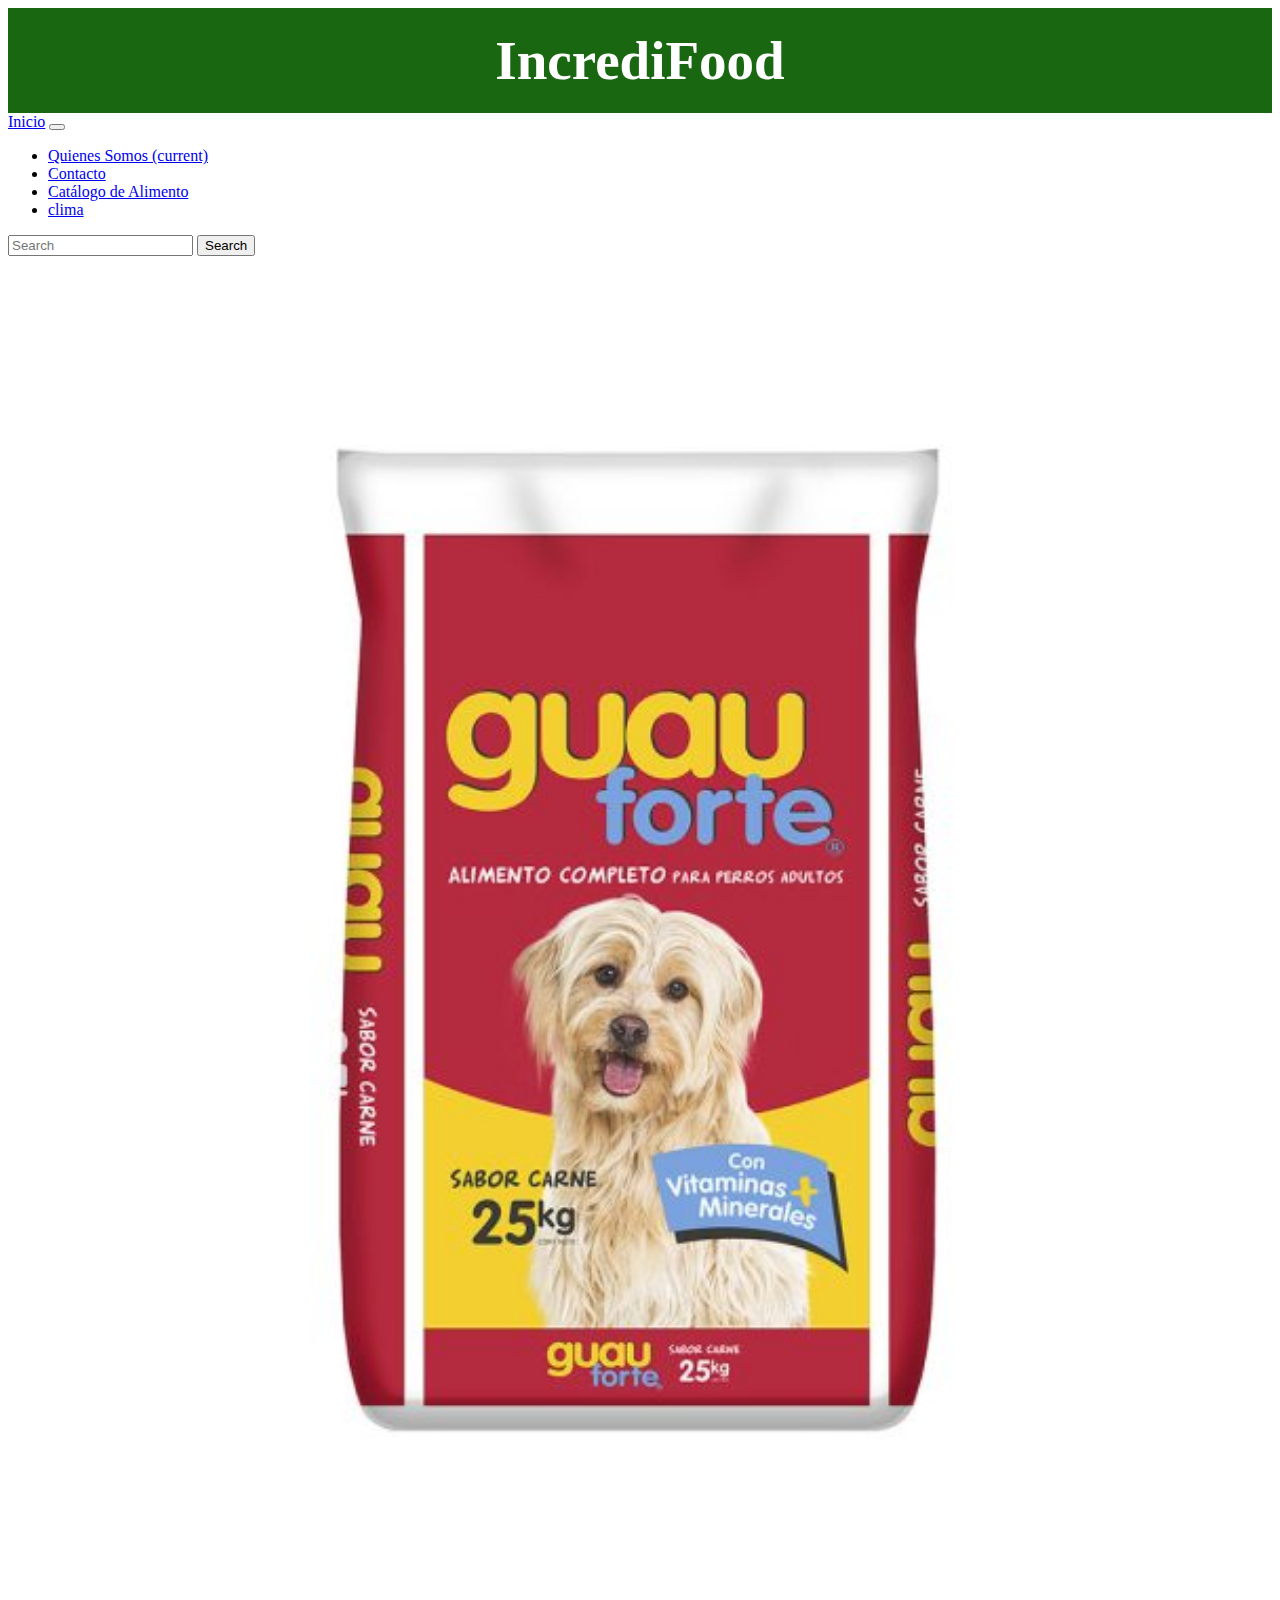
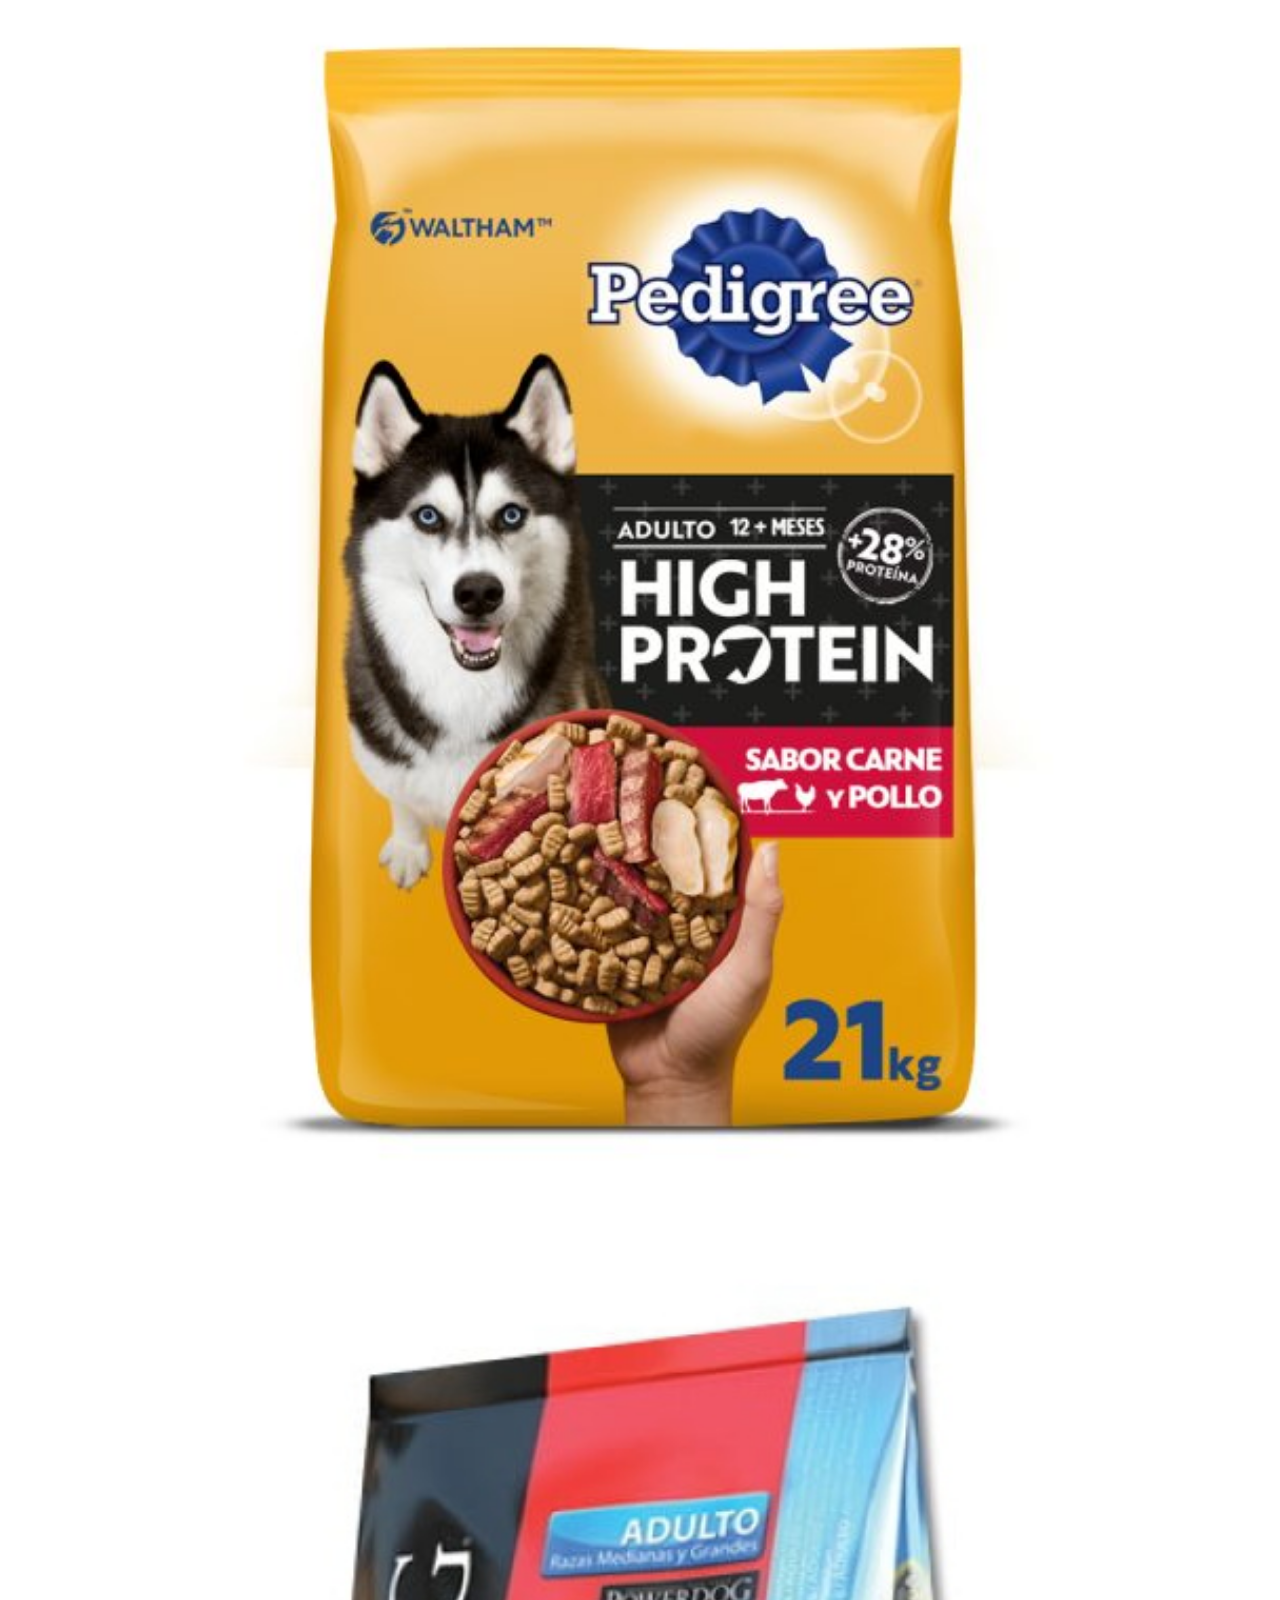
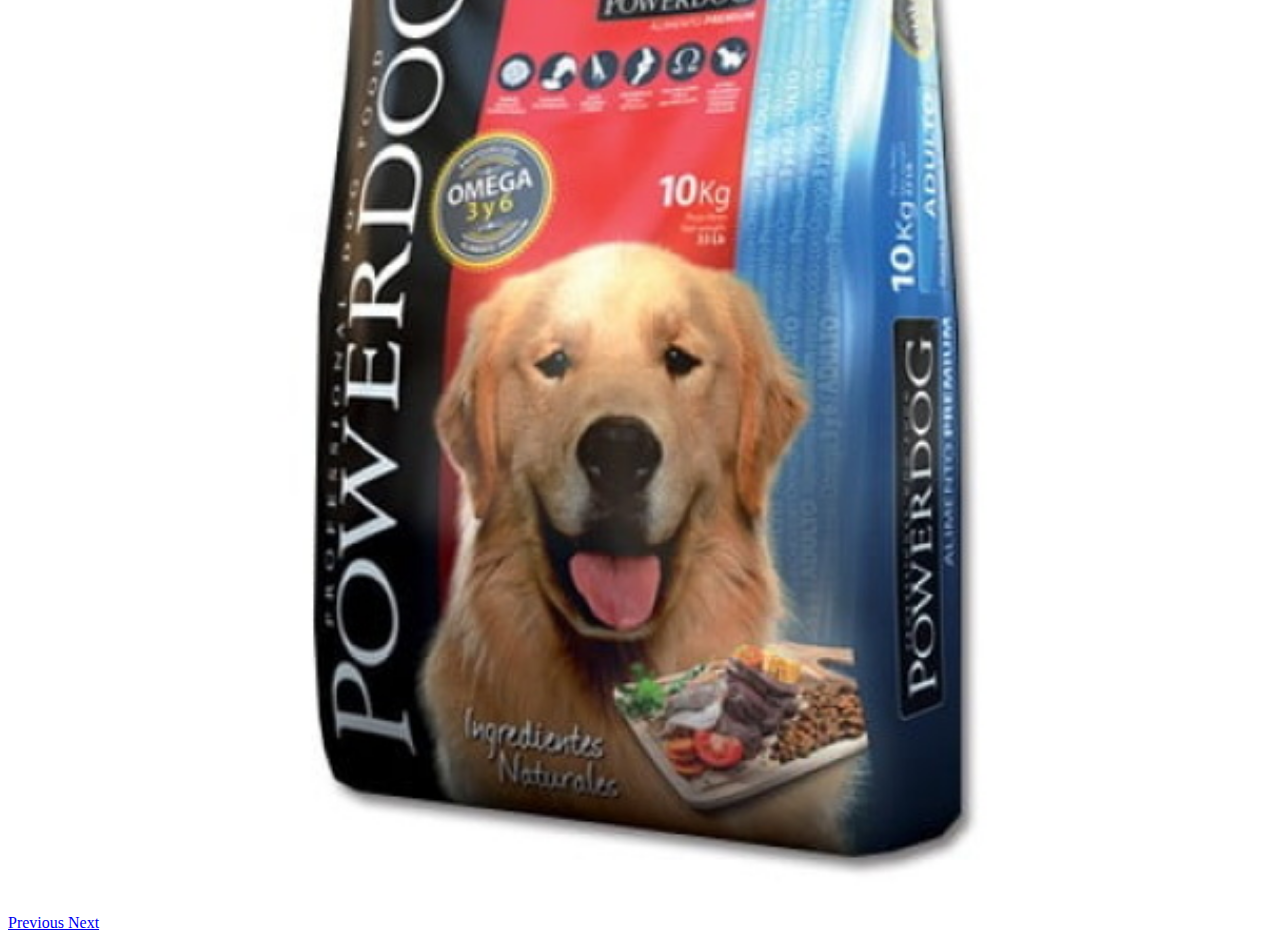
<file: index.html>
<!DOCTYPE html>
<html lang="en"> 
<head>
    <meta charset="UTF-8">
    <meta name="viewport" content="width=device-width, initial-scale=1.0">
    <title>IncrediFood</title>
    <script src="https://code.jquery.com/jquery-3.7.1.min.js" integrity="sha256-/JqT3SQfawRcv/BIHPThkBvs0OEvtFFmqPF/lYI/Cxo=" crossorigin="anonymous"></script>
    <link rel="stylesheet" href="https://cdn.jsdelivr.net/npm/bootstrap@4.6.2/dist/css/bootstrap.min.css" integrity="sha384-xOolHFLEh07PJGoPkLv1IbcEPTNtaed2xpHsD9ESMhqIYd0nLMwNLD69Npy4HI+N" crossorigin="anonymous">
    <script src="https://cdn.jsdelivr.net/npm/bootstrap@4.6.2/dist/js/bootstrap.min.js" integrity="sha384-+sLIOodYLS7CIrQpBjl+C7nPvqq+FbNUBDunl/OZv93DB7Ln/533i8e/mZXLi/P+" crossorigin="anonymous"></script>
    <link rel="stylesheet" href="style.css">
</head>
<body>
    <header style="background-color: rgb(25, 104, 17);">
    <h1>IncrediFood</h1>
    </header>
    <nav class="navbar navbar-expand-lg navbar-dark bg-dark">
        <a class="navbar-brand" href="Index.html">Inicio</a>
        <button class="navbar-toggler" type="button" data-toggle="collapse" data-target="#navbarSupportedContent" aria-controls="navbarSupportedContent" aria-expanded="false" aria-label="Toggle navigation">
          <span class="navbar-toggler-icon"></span>
        </button>

        <div class="collapse navbar-collapse" id="navbarSupportedContent">
          <ul class="navbar-nav mr-auto">
            <li class="nav-item">
              <a class="nav-link" href="quienes.html">Quienes Somos <span class="sr-only">(current)</span></a>
            </li>
            <li class="nav-item">
              <a class="nav-link" href="contacto.html">Contacto</a>
            </li>
            <li class="nav-item">
              <a class="nav-link" href="catalogo.html">Catálogo de Alimento</a>
            </li>
            <li class="nav-item">
                <a class="nav-link" href="clima.html">clima</a>
              </li>
          </ul>
          <form class="form-inline my-2 my-lg-0">
            <input class="form-control mr-sm-2 bg-dark" type="search" placeholder="Search" aria-label="Search">
            <button class="btn btn-outline-primary my-2 my-sm-0" type="submit">Search</button>
          </form>
        </div>
      </nav> <!--Fin del nav-->
    
    <br>
    <br>
    <br>
    

    <div style="border-radius: 10px;" class="carousel row">
        <div style="border-radius: 10px;" class="col-10 ml-auto mr-auto">
          <div style="border-radius: 10px;" id="carouselExampleControls" class="carousel slide" data-ride="carousel">
            <div class="carousel-inner">
              <div class="carousel-item active">
                <img class="d-block w-100" src="imagenes/perro.jpg" alt="First slide">
              </div>
              <div class="carousel-item">
                <img class="d-block w-100" src="imagenes/pedigree.jpg" alt="Second slide">
              </div>
              <div class="carousel-item">
                <img class="d-block w-100" src="imagenes/champion.jpg" alt="Third slide">
              </div>
            </div>
            <a class="carousel-control-prev" href="#carouselExampleControls" role="button" data-slide="prev">
              <span class="carousel-control-prev-icon" aria-hidden="true"></span>
              <span class="sr-only">Previous</span>
            </a>
            <a class="carousel-control-next" href="#carouselExampleControls" role="button" data-slide="next">
              <span class="carousel-control-next-icon" aria-hidden="true"></span>
              <span class="sr-only">Next</span>
            </a>
          </div>

          <p></p>
        </div>
      </div>
      <!-- Fin de carousel -->
    
</body>
</html>
</file>
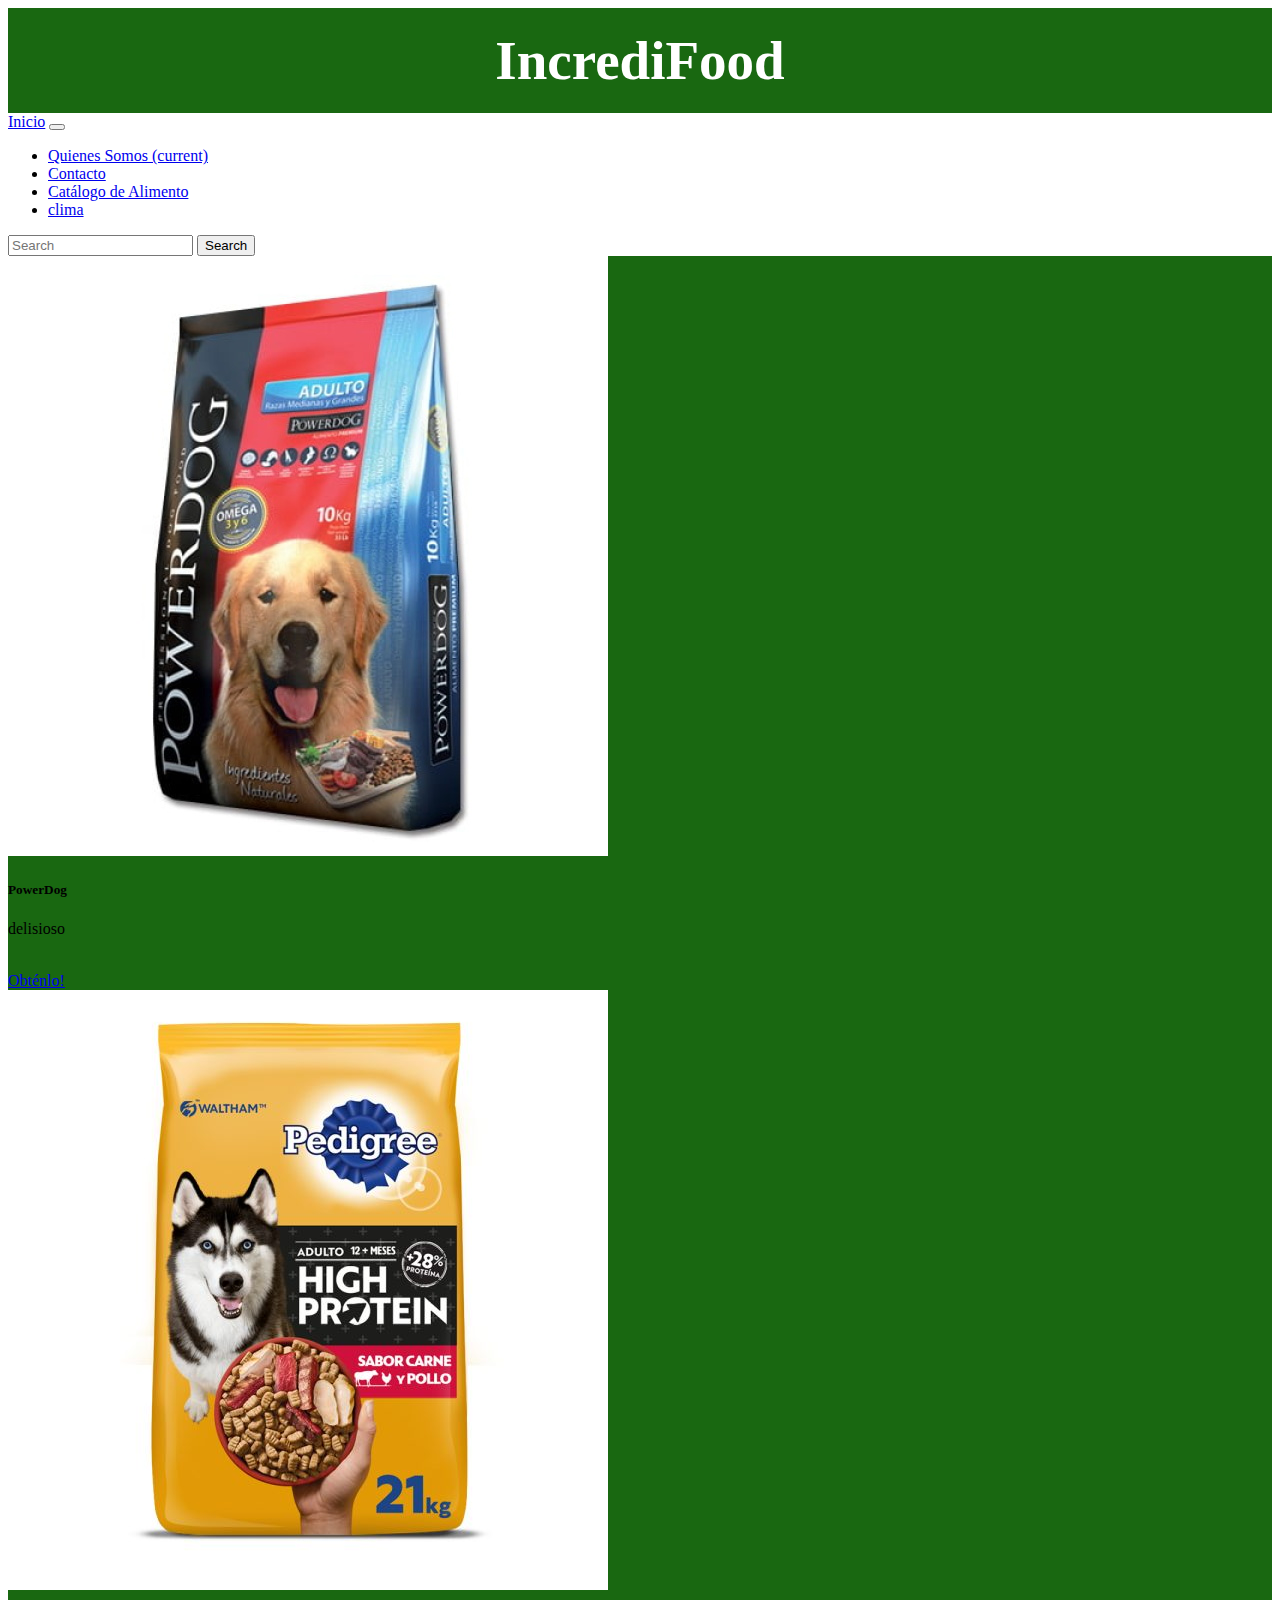
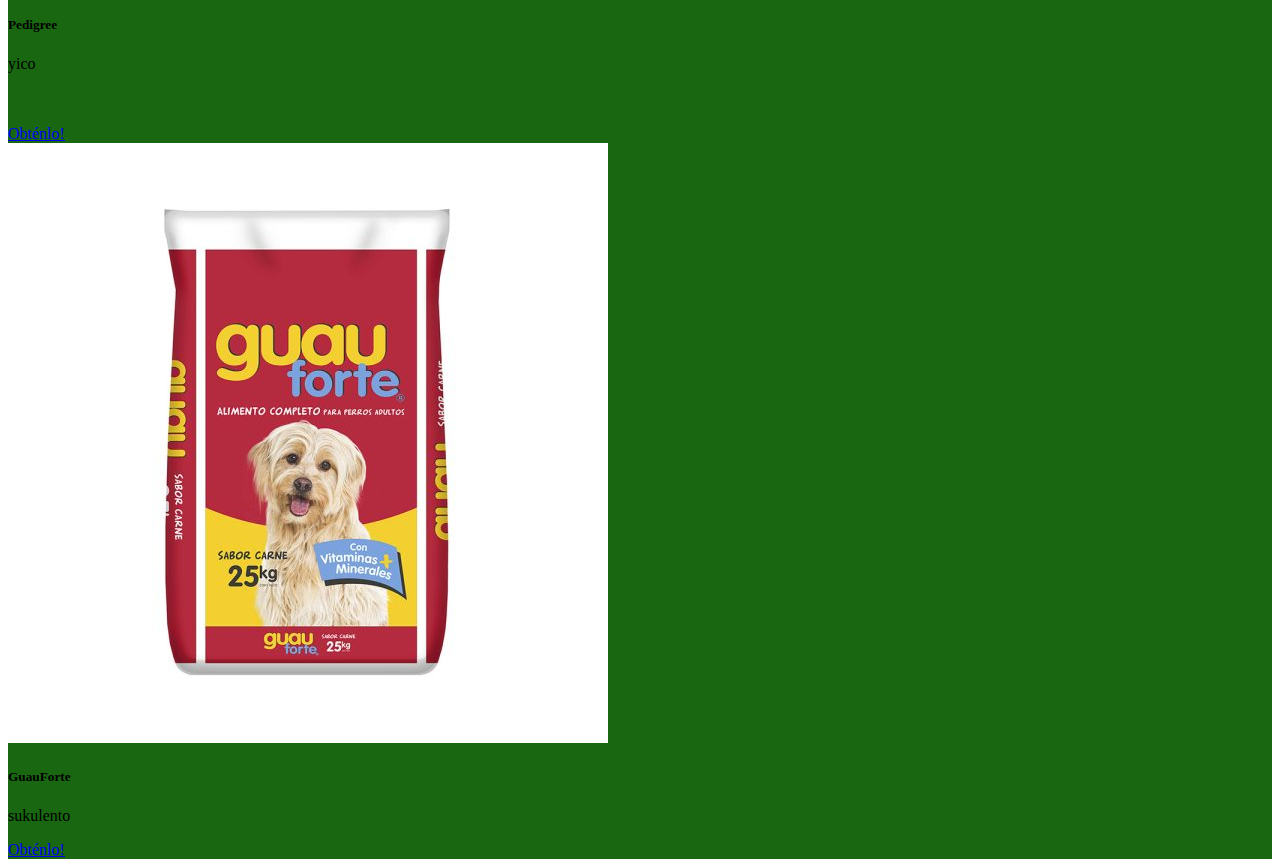
<file: catalogo.html>
<!DOCTYPE html>
<html lang="en">
<head>
    <meta charset="UTF-8">
    <meta name="viewport" content="width=device-width, initial-scale=1.0">
    <title>IncrediFood</title>
    <script src="https://code.jquery.com/jquery-3.7.1.min.js" integrity="sha256-/JqT3SQfawRcv/BIHPThkBvs0OEvtFFmqPF/lYI/Cxo=" crossorigin="anonymous"></script>
    <link rel="stylesheet" href="https://cdn.jsdelivr.net/npm/bootstrap@4.6.2/dist/css/bootstrap.min.css" integrity="sha384-xOolHFLEh07PJGoPkLv1IbcEPTNtaed2xpHsD9ESMhqIYd0nLMwNLD69Npy4HI+N" crossorigin="anonymous">
    <script src="https://cdn.jsdelivr.net/npm/bootstrap@4.6.2/dist/js/bootstrap.min.js" integrity="sha384-+sLIOodYLS7CIrQpBjl+C7nPvqq+FbNUBDunl/OZv93DB7Ln/533i8e/mZXLi/P+" crossorigin="anonymous"></script>
    <link rel="stylesheet" href="style.css">
</head>
<body>
    <header style="background-color: rgb(25, 104, 17);">
    <h1>IncrediFood</h1>
    </header>
    <nav class="navbar navbar-expand-lg navbar-dark bg-dark">
        <a class="navbar-brand" href="Index.html">Inicio</a>
        <button class="navbar-toggler" type="button" data-toggle="collapse" data-target="#navbarSupportedContent" aria-controls="navbarSupportedContent" aria-expanded="false" aria-label="Toggle navigation">
          <span class="navbar-toggler-icon"></span>
        </button>

        <div class="collapse navbar-collapse" id="navbarSupportedContent">
          <ul class="navbar-nav mr-auto">
            <li class="nav-item">
              <a class="nav-link" href="quienes.html">Quienes Somos <span class="sr-only">(current)</span></a>
            </li>
            <li class="nav-item">
              <a class="nav-link" href="contacto.html">Contacto</a>
            </li>
            <li class="nav-item">
              <a class="nav-link" href="catalogo.html">Catálogo de Alimento</a>
            </li>
            <li class="nav-item">
                <a class="nav-link" href="clima.html">clima</a>
              </li>
          </ul>
          <form class="form-inline my-2 my-lg-0">
            <input class="form-control mr-sm-2 bg-dark" type="search" placeholder="Search" aria-label="Search">
            <button class="btn btn-outline-primary my-2 my-sm-0" type="submit">Search</button>
          </form>
        </div>
      </nav> <!--Fin del nav-->

      <div class="container separacion">
        <!-- PRIMERA FILA -->
        <div class="row p-5">
             <!-- PRIMERA COLUMNA -->
          <div class="col-12 col-md-4 carta">
              <div class="card">
                  <img src="imagenes/champion.jpg " class="card-img-top" alt="primerAgua">
                  <div class="card-body">
                      <h5 class="card-title">PowerDog</h5>
                      <p class="card-text" style="color: black;">delisioso</p><br>
                      <a href="#" class="btn btn-primary b_color">Obténlo!</a>
                  </div>
              </div>
          </div>
            <!-- SEGUNDA COLUMNA -->
          <div class="col-12 col-md-4 carta">
            <div class="card">
              <img src="imagenes/pedigree.jpg" class="card-img-top" alt="segundaAgua">
              <div class="card-body">
                  <h5 class="card-title">Pedigree</h5>
                  <p class="card-text" style="color: black;">yico</p>
                  <br> <br/>
                  <a href="#" class="btn btn-primary b_color">Obténlo!</a> 
              </div>
          </div>
          </div>  
            <!-- TERCERA COLUMNA -->
          <div class="col-12 col-md-4 carta">
            <div class="card">
                        <img src="imagenes/perro.jpg" class="card-img-top" alt="terceraAgua">
                        <div class="card-body">
                            <h5 class="card-title">GuauForte</h5>
                            <p class="card-text" style="color: black;">sukulento</p></a>
                            <a href="#" class="btn btn-primary b_color">Obténlo!</a>
                        </div>
                    </div>
          </div>          
        </div>        
        </div>
    
</body>
</html>
</file>
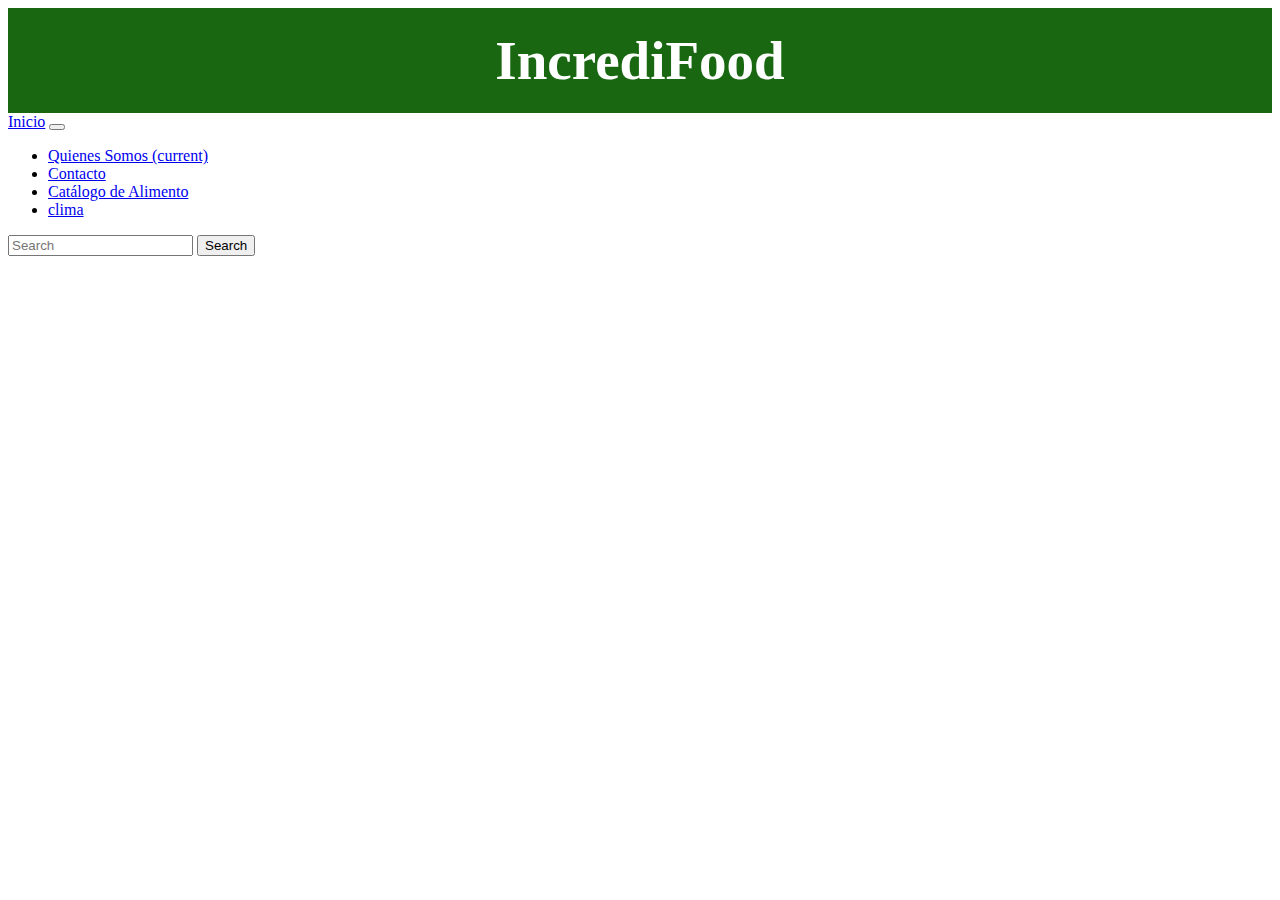
<file: clima.html>
<!DOCTYPE html>
<html lang="en">
<head>
    <meta charset="UTF-8">
    <meta name="viewport" content="width=device-width, initial-scale=1.0">
    <title>IncrediFood</title>
    <script src="https://code.jquery.com/jquery-3.7.1.min.js" integrity="sha256-/JqT3SQfawRcv/BIHPThkBvs0OEvtFFmqPF/lYI/Cxo=" crossorigin="anonymous"></script>
    <link rel="stylesheet" href="https://cdn.jsdelivr.net/npm/bootstrap@4.6.2/dist/css/bootstrap.min.css" integrity="sha384-xOolHFLEh07PJGoPkLv1IbcEPTNtaed2xpHsD9ESMhqIYd0nLMwNLD69Npy4HI+N" crossorigin="anonymous">
    <script src="https://cdn.jsdelivr.net/npm/bootstrap@4.6.2/dist/js/bootstrap.min.js" integrity="sha384-+sLIOodYLS7CIrQpBjl+C7nPvqq+FbNUBDunl/OZv93DB7Ln/533i8e/mZXLi/P+" crossorigin="anonymous"></script>
    <link rel="stylesheet" href="style.css">
</head>
<body>
    <header style="background-color: rgb(25, 104, 17);">
    <h1>IncrediFood</h1>
    </header>
    <nav class="navbar navbar-expand-lg navbar-dark bg-dark">
        <a class="navbar-brand" href="Index.html">Inicio</a>
        <button class="navbar-toggler" type="button" data-toggle="collapse" data-target="#navbarSupportedContent" aria-controls="navbarSupportedContent" aria-expanded="false" aria-label="Toggle navigation">
          <span class="navbar-toggler-icon"></span>
        </button>

        <div class="collapse navbar-collapse" id="navbarSupportedContent">
          <ul class="navbar-nav mr-auto">
            <li class="nav-item">
              <a class="nav-link" href="quienes.html">Quienes Somos <span class="sr-only">(current)</span></a>
            </li>
            <li class="nav-item">
              <a class="nav-link" href="contacto.html">Contacto</a>
            </li>
            <li class="nav-item">
              <a class="nav-link" href="catalogo.html">Catálogo de Alimento</a>
            </li>
            <li class="nav-item">
                <a class="nav-link" href="clima.html">clima</a>
              </li>
          </ul>
          <form class="form-inline my-2 my-lg-0">
            <input class="form-control mr-sm-2 bg-dark" type="search" placeholder="Search" aria-label="Search">
            <button class="btn btn-outline-primary my-2 my-sm-0" type="submit">Search</button>
          </form>
        </div>
      </nav> <!--Fin del nav-->

    <div id="pronex" class="container"></div>


    <script>

        const settings = {
	    async: true,
	    crossDomain: true,
	    url: 'https://yahoo-weather5.p.rapidapi.com/weather?location=sunnyvale&format=json&u=f',
	    method: 'GET',
	    headers: {
		    'X-RapidAPI-Key': '4e0185050cmsh13eef6eaeb30c9ep1ef17ejsna48f73a5bad5',
		    'X-RapidAPI-Host': 'yahoo-weather5.p.rapidapi.com'
	        }
        };

        $.ajax(settings).done(function (response) {
	        console.log(response);

            $.each(response.forecasts, function(i, item){
                $("#pronex").append(""+"<h2 class='h222'>"+item.day+
                                " |  Minima: "+item.low+
                                    "°C | Maxima: "+item.high+"°C"+"</h2>")
                })
        });


    </script>
</body>
</file>
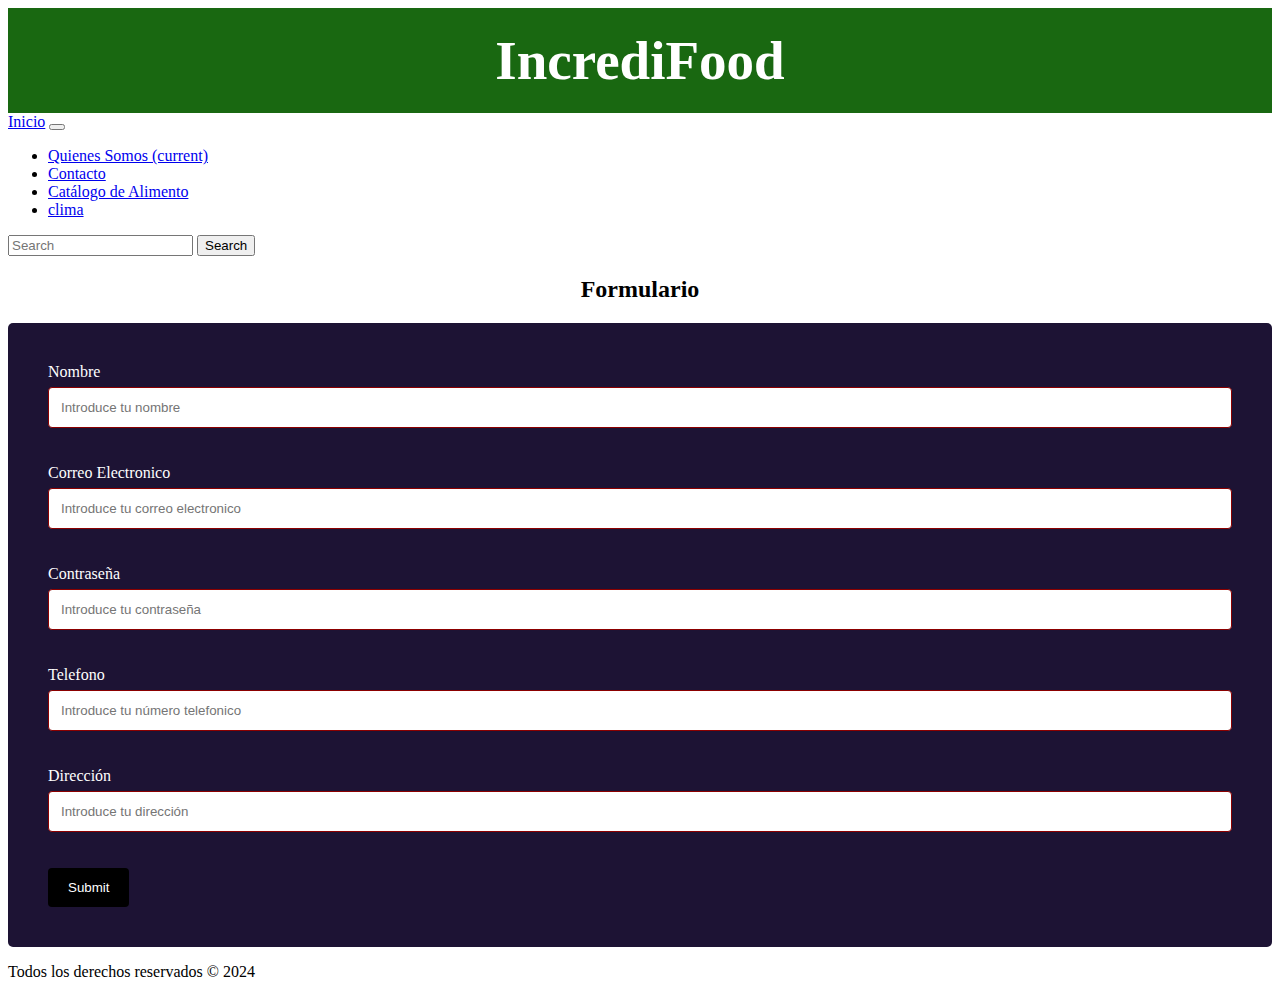
<file: contacto.html>
<!DOCTYPE html>
<html lang="en">
<head>
    <meta charset="UTF-8">
    <meta name="viewport" content="width=device-width, initial-scale=1.0">
    <title>IncrediFood</title>
    <script src="https://code.jquery.com/jquery-3.7.1.min.js" integrity="sha256-/JqT3SQfawRcv/BIHPThkBvs0OEvtFFmqPF/lYI/Cxo=" crossorigin="anonymous"></script>
    <link rel="stylesheet" href="https://cdn.jsdelivr.net/npm/bootstrap@4.6.2/dist/css/bootstrap.min.css" integrity="sha384-xOolHFLEh07PJGoPkLv1IbcEPTNtaed2xpHsD9ESMhqIYd0nLMwNLD69Npy4HI+N" crossorigin="anonymous">
    <script src="https://cdn.jsdelivr.net/npm/bootstrap@4.6.2/dist/js/bootstrap.min.js" integrity="sha384-+sLIOodYLS7CIrQpBjl+C7nPvqq+FbNUBDunl/OZv93DB7Ln/533i8e/mZXLi/P+" crossorigin="anonymous"></script>
    <link rel="stylesheet" href="style.css">
</head>
<body>
    <header style="background-color: rgb(25, 104, 17);">
    <h1>IncrediFood</h1>
    </header>
    <nav class="navbar navbar-expand-lg navbar-dark bg-dark">
        <a class="navbar-brand" href="Index.html">Inicio</a>
        <button class="navbar-toggler" type="button" data-toggle="collapse" data-target="#navbarSupportedContent" aria-controls="navbarSupportedContent" aria-expanded="false" aria-label="Toggle navigation">
          <span class="navbar-toggler-icon"></span>
        </button>

        <div class="collapse navbar-collapse" id="navbarSupportedContent">
          <ul class="navbar-nav mr-auto">
            <li class="nav-item">
              <a class="nav-link" href="quienes.html">Quienes Somos <span class="sr-only">(current)</span></a>
            </li>
            <li class="nav-item">
              <a class="nav-link" href="contacto.html">Contacto</a>
            </li>
            <li class="nav-item">
              <a class="nav-link" href="catalogo.html">Catálogo de Alimento</a>
            </li>
            <li class="nav-item">
                <a class="nav-link" href="clima.html">clima</a>
              </li>
          </ul>
          <form class="form-inline my-2 my-lg-0">
            <input class="form-control mr-sm-2 bg-dark" type="search" placeholder="Search" aria-label="Search">
            <button class="btn btn-outline-primary my-2 my-sm-0" type="submit">Search</button>
          </form>
        </div>
      </nav> <!--Fin del nav-->
    

    <h2>Formulario</h2>
    <div class="raya"></div>

    <div></div>


<div class="row">
<div class="col-8 formulario">
<form id="formulario" method="post">

<div class="row">
<div class="col-12 col-lg-2 d-lg-flex">
<label class="align-self-center" for="name" style="color: white;">Nombre</label>
</div>
<div class="col-12 col-lg-10">
<input type="text" id="name" name="name" placeholder="Introduce tu nombre">
</div>
</div>
<br/><br/>

<div class="row">
<div class="col-12 col-lg-2 d-lg-flex">
<label class="align-self-center" for="email" style="color: white;">Correo Electronico</label>
</div>
<div class="col-12 col-lg-10">
<input type="email" id="email" name="email" placeholder="Introduce tu correo electronico">
</div>
</div>
<br/><br/>


<div class="row">
<div class="col-12 col-lg-2 d-lg-flex">
<label class="align-self-center" for="password" style="color: white;">Contraseña</label>
</div>
<div class="col-12 col-lg-10">
<input type="password" id="password" name="password" placeholder="Introduce tu contraseña">
</div>
</div>
<br/><br/>

<div class="row">
<div class="col-12 col-lg-2 d-lg-flex">
<label class="align-self-center" for="contact" style="color: white;">Telefono</label>
</div>
<div class="col-12 col-lg-10">
<input type="text" id="contact" name="contact" placeholder="Introduce tu número telefonico">
</div>
</div>
<br/><br/>

<div class="row">
  <div class="col-12 col-lg-2 d-lg-flex">
  <label class="align-self-center" for="adress" style="color: white;">Dirección</label>
  </div>
  <div class="col-12 col-lg-10">
  <input type="text" id="adress" name="adress" placeholder="Introduce tu dirección">
  </div>
  </div>
  <br/><br/>

<div id="error-message" style="color: red;"></div>
<input type="submit" value="Submit">

</form>
</div>
</div>

<div class="space_3 d-none d-lg-block"></div> 
      <footer class="row bg-dark">
        <div class="col-12">
          <p>Todos los derechos reservados &copy; 2024</p>
        </div>
      </footer> <!------------------Fin del footer----------------->
    </div> <!------------------Fin del container----------------->

<script src="script.js"></script>

<style>

  
  
  
  *{
  
  box-sizing: border-box;
  
  
  }
  
  
  input[type=text],input[type=email],input[type=password],select,textarea{
  
  width: 100%;
  padding: 12px;
  border: 1px solid darkred;
  border-radius: 4px;
  box-sizing: border-box;
  margin-top: 6px;
  resize: vertical;
  
  }
  
  
  
  label{
  
  display: inline-block;
  
  
  }
  
  
  input[type=submit] {
  background-color: black;
  color: white;
  padding: 12px 20px;
  border: none;
  border-radius: 4px;
  cursor: pointer;
  
  }
  
  
  input[type=submit]:hover {
  background-color: black;
  
  
  }
  
  #formulario {
  border-radius: 5px;
  background-color: rgb(29, 19, 52);
  padding: 40px;
  
  
  
  }
  
  
  
  .error {
  color: red;
  width: 100%;
  margin-top: 10px;
  padding-left: 105px;
  
  
  
  }
  
  
  h2{
  text-align: center;
  
  
  
  }
  
  
  
  
  </style>
   
    
</body>
</html>
</file>
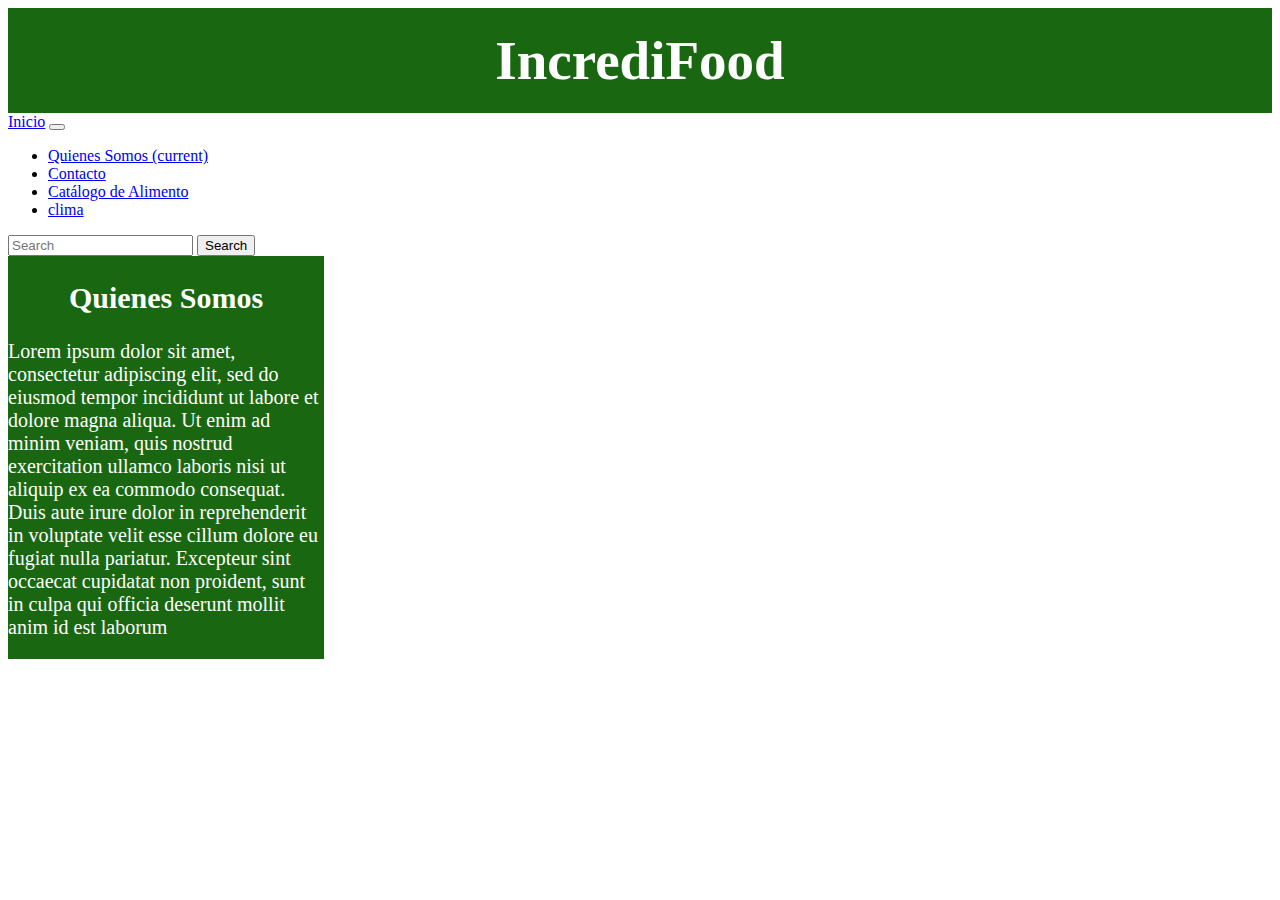
<file: quienes.html>
<!DOCTYPE html>
<html lang="en">
<head>
    <meta charset="UTF-8">
    <meta name="viewport" content="width=device-width, initial-scale=1.0">
    <title>IncrediFood</title>
    <script src="https://code.jquery.com/jquery-3.7.1.min.js" integrity="sha256-/JqT3SQfawRcv/BIHPThkBvs0OEvtFFmqPF/lYI/Cxo=" crossorigin="anonymous"></script>
    <link rel="stylesheet" href="https://cdn.jsdelivr.net/npm/bootstrap@4.6.2/dist/css/bootstrap.min.css" integrity="sha384-xOolHFLEh07PJGoPkLv1IbcEPTNtaed2xpHsD9ESMhqIYd0nLMwNLD69Npy4HI+N" crossorigin="anonymous">
    <script src="https://cdn.jsdelivr.net/npm/bootstrap@4.6.2/dist/js/bootstrap.min.js" integrity="sha384-+sLIOodYLS7CIrQpBjl+C7nPvqq+FbNUBDunl/OZv93DB7Ln/533i8e/mZXLi/P+" crossorigin="anonymous"></script>
    <link rel="stylesheet" href="style.css">
</head>
<body>
    <header style="background-color: rgb(25, 104, 17);">
    <h1>IncrediFood</h1>
    </header>
    <nav class="navbar navbar-expand-lg navbar-dark bg-dark">
        <a class="navbar-brand" href="Index.html">Inicio</a>
        <button class="navbar-toggler" type="button" data-toggle="collapse" data-target="#navbarSupportedContent" aria-controls="navbarSupportedContent" aria-expanded="false" aria-label="Toggle navigation">
          <span class="navbar-toggler-icon"></span>
        </button>

        <div class="collapse navbar-collapse" id="navbarSupportedContent">
          <ul class="navbar-nav mr-auto">
            <li class="nav-item">
              <a class="nav-link" href="quienes.html">Quienes Somos <span class="sr-only">(current)</span></a>
            </li>
            <li class="nav-item">
              <a class="nav-link" href="contacto.html">Contacto</a>
            </li>
            <li class="nav-item">
              <a class="nav-link" href="catalogo.html">Catálogo de Alimento</a>
            </li>
            <li class="nav-item">
                <a class="nav-link" href="clima.html">clima</a>
              </li>
          </ul>
          <form class="form-inline my-2 my-lg-0">
            <input class="form-control mr-sm-2 bg-dark" type="search" placeholder="Search" aria-label="Search">
            <button class="btn btn-outline-primary my-2 my-sm-0" type="submit">Search</button>
          </form>
        </div>
      </nav> <!--Fin del nav-->

        <article>
          <h2 class="h222">Quienes Somos</h2>
          <p> Lorem ipsum dolor sit amet, consectetur adipiscing elit, sed do eiusmod tempor incididunt ut labore et dolore magna aliqua. Ut enim ad minim veniam, quis nostrud exercitation ullamco laboris nisi ut aliquip ex ea commodo consequat. Duis aute irure dolor in reprehenderit in voluptate velit esse cillum dolore eu fugiat nulla pariatur. Excepteur sint occaecat cupidatat non proident, sunt in culpa qui officia deserunt mollit anim id est laborum</p>
        </article>
    
</body>
</html>
</file>
<file: style.css>
body{
    background-color: white;

}

h1{
    color: white;
    text-align: center;
    margin-top: 20px;
    font-size: 55px;
    margin-bottom: 20px;
}

header{
    padding-top:1px;
    padding-bottom: 1px;
}

.head1{
    border-radius: 20px;
    height:100px;
}

img{
    width: auto;
    height: auto;

}

.carousel img{
    border-radius: 10px;
    width: 100%;
}

.carousel{
    margin-bottom: 20px;
}

.h22{
    color: black;
}

.h222{
    color: white;
    text-align: center;
    font-size: 30px;
}

article{
    margin-top: auto    ;
    width: 25%;
    align-content: center;
    background-color: rgb(25, 104, 17);
}

article p{
    color: white;
    font-size: 20px;

}

.container{
    background-color: rgb(25, 104, 17);
}
</file>
